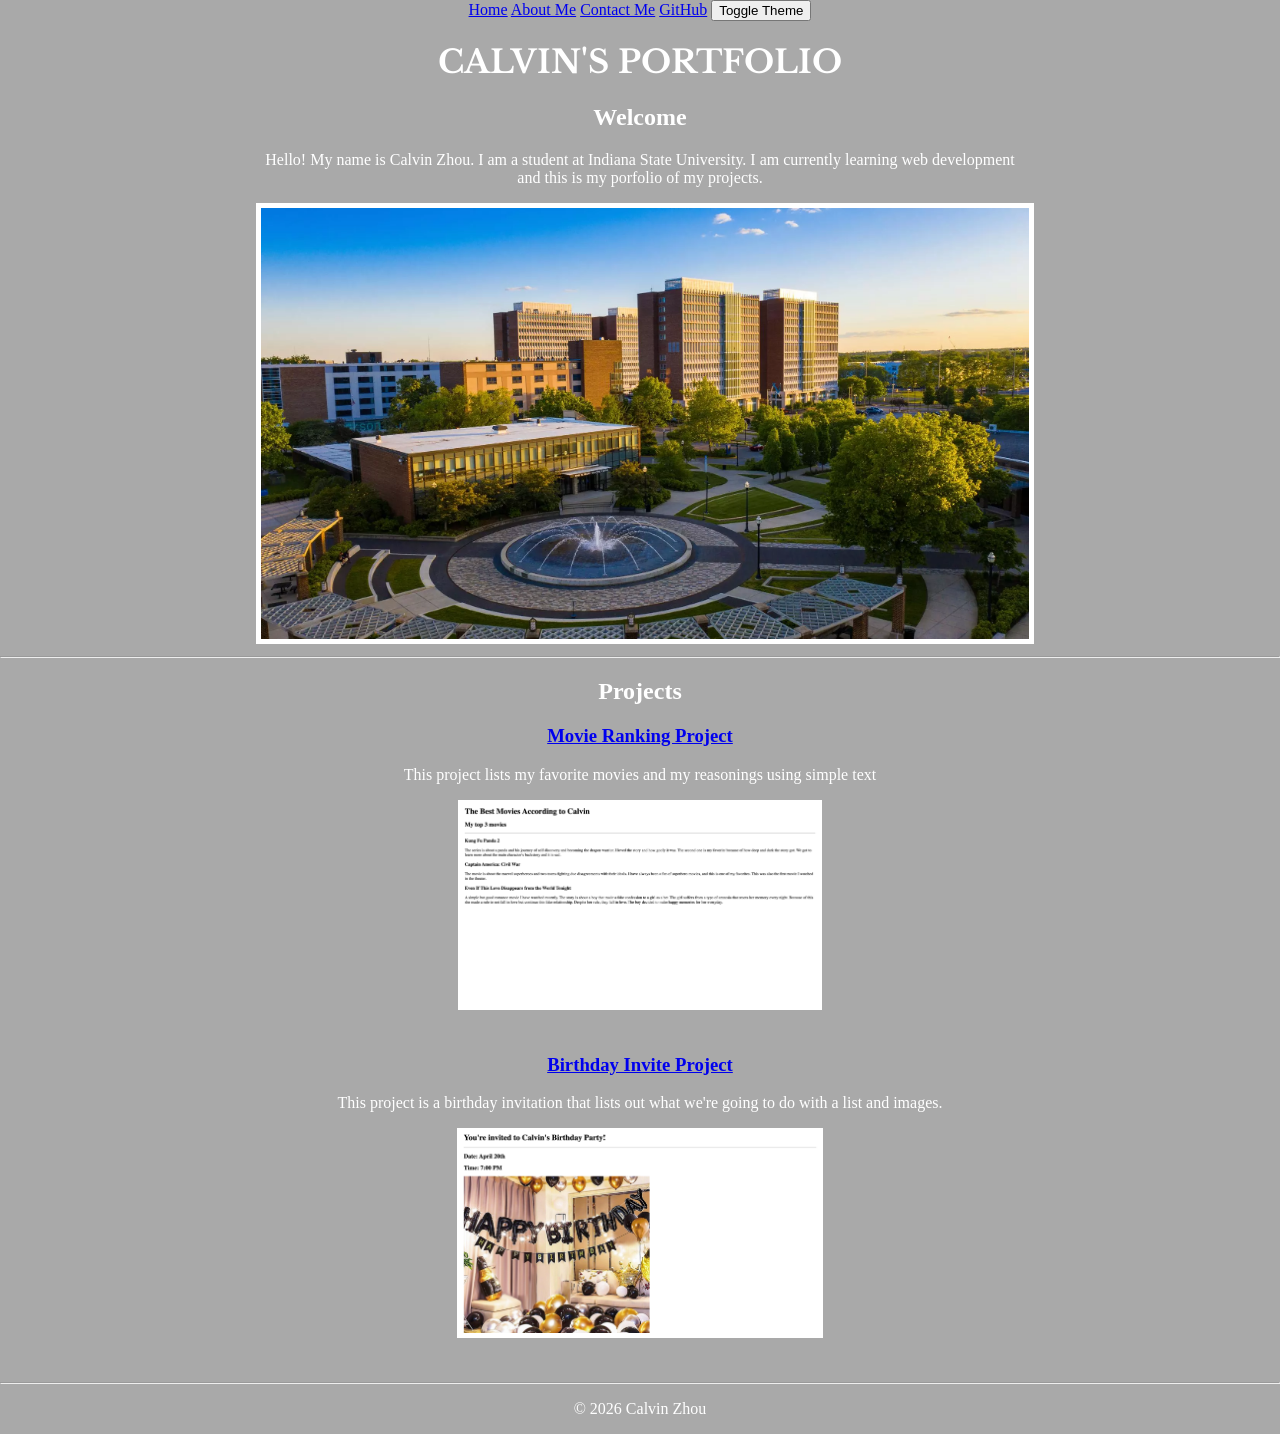
<file: index.html>
<!DOCTYPE html>
<html lang="en">
    <head>
        <title>Calvin's Portfolio</title>

        <link rel="preconnect" href="https://fonts.googleapis.com">
        <link rel="preconnect" href="https://fonts.gstatic.com" crossorigin>
        <link href="https://fonts.googleapis.com/css2?family=Libre+Baskerville:ital,wght@0,400..700;1,400..700&display=swap" rel="stylesheet">
        
        <link rel="stylesheet" href="style.css">
    </head>

    <body>
        <script src="index.js"></script>
        <div class="links">
            <a href="index.html">Home</a>
            <a href="./public/about-me.html">About Me</a>
            <a href="./public/contact-me.html">Contact Me</a>
            <a href="https://github.com/Calvin-Zhou364">GitHub</a>
            <button onclick="toggleMode()">Toggle Theme</button>
        </div>
        <div class="intro">
            <h1>Calvin's Portfolio</h1>
            <h2>Welcome</h2>
            <p>Hello! My name is Calvin Zhou. I am a student at Indiana State University. 
                I am currently learning web development and this is my porfolio of my projects.
            </p>
            <img src="./assets/images/isu-pic.png" alt="ISU picture">
        </div>
        <hr />
        <h2>Projects</h2>
        <ul>
            <li>
                <h3><a href="./public/movie-ranking.html">Movie Ranking Project</a></h3>
                <p>This project lists my favorite movies and my reasonings using simple text</p>
                <img src="./assets/images/movie-ranking.png" height="200" alt="Movie Ranking">
            </li>

            <li>
                <h3><a href="./public/birthday-invite.html">Birthday Invite Project</a></h3>
                <p>This project is a birthday invitation that lists out what we're going to do with a list and images.</p>
                <img src="./assets/images/birthday-invite.png" height="200" alt="Birthday Invite">
            </li>
        </ul>
        <hr />
        <footer>
            <p>© 2026 Calvin Zhou</p>
        </footer>
    </body>
</html>
</file>
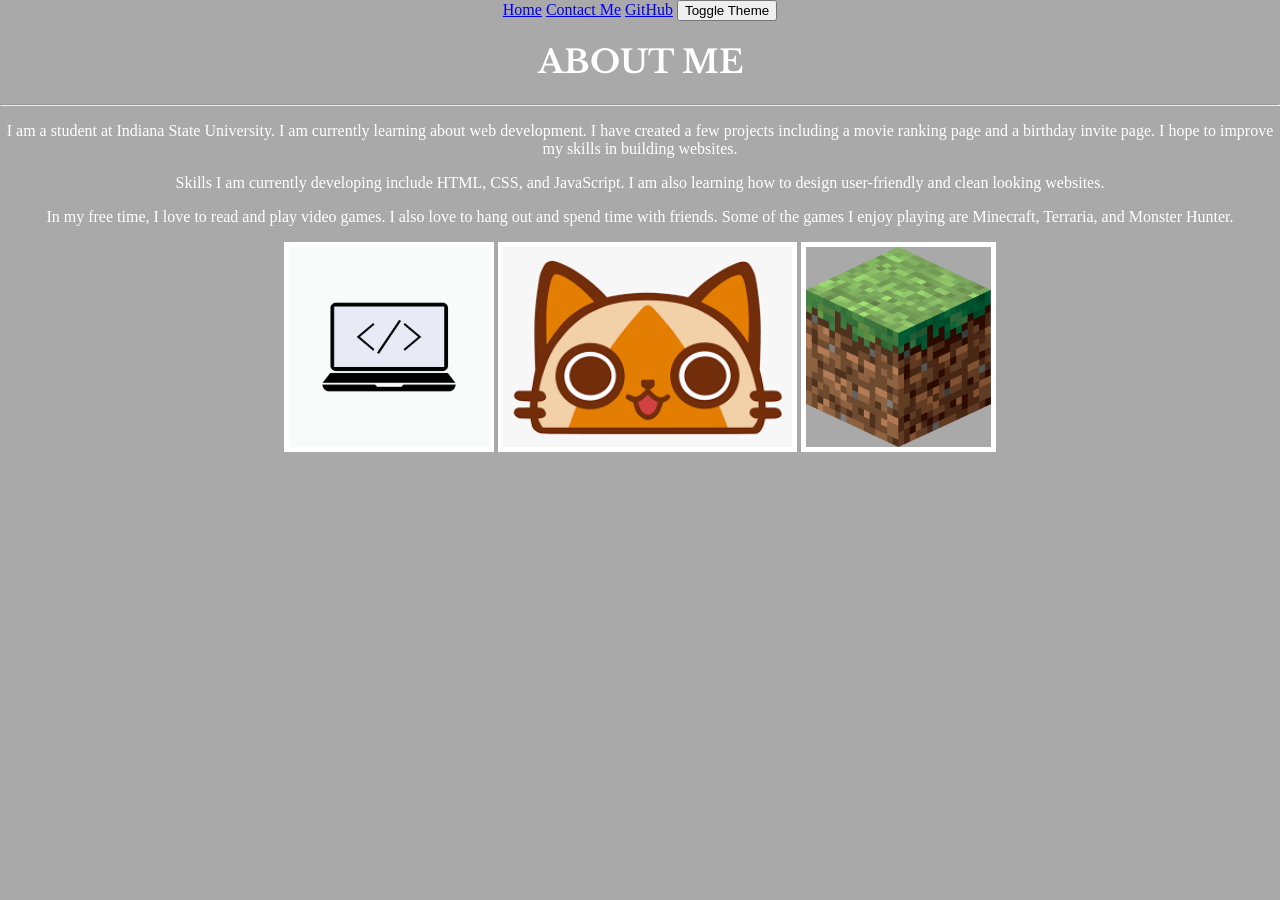
<file: public/about-me.html>
<!DOCTYPE html>
<html lang="en">
    <head>
        <title>About Me</title>

        <link rel="preconnect" href="https://fonts.googleapis.com">
        <link rel="preconnect" href="https://fonts.gstatic.com" crossorigin>
        <link href="https://fonts.googleapis.com/css2?family=Libre+Baskerville:ital,wght@0,400..700;1,400..700&display=swap" rel="stylesheet">
        
        <link rel="stylesheet" href="../style.css">
    </head>
    <body>
        <script src="../index.js"></script>
        <div class="links">
            <a href="../index.html">Home</a>
            <a href="contact-me.html">Contact Me</a>
            <a href="https://github.com/Calvin-Zhou364">GitHub</a>
            <button onclick="toggleMode()">Toggle Theme</button>
        </div>
        <h1>About Me</h1>
        <hr />
        <p>
            I am a student at Indiana State University. I am currently learning about web development.
            I have created a few projects including a movie ranking page and a birthday invite page.
            I hope to improve my skills in building websites.
        </p>
        <p>
            Skills I am currently developing include HTML, CSS, and JavaScript. I am also learning how to design
            user-friendly and clean looking websites.
        </p>
        <p>
            In my free time, I love to read and play video games.
            I also love to hang out and spend time with friends.
            Some of the games I enjoy playing are Minecraft, Terraria, and Monster Hunter.
        </p>
        <img src="../assets/images/pc-icon.png" height="200" alt="PC icon">
        <img src="../assets/images/mh-cat.png" height="200" alt="Monster Hunter Cat">
        <img src="../assets/images/mc-icon.png" height="200" alt="Minecraft icon">
    </body>
</html>
</file>
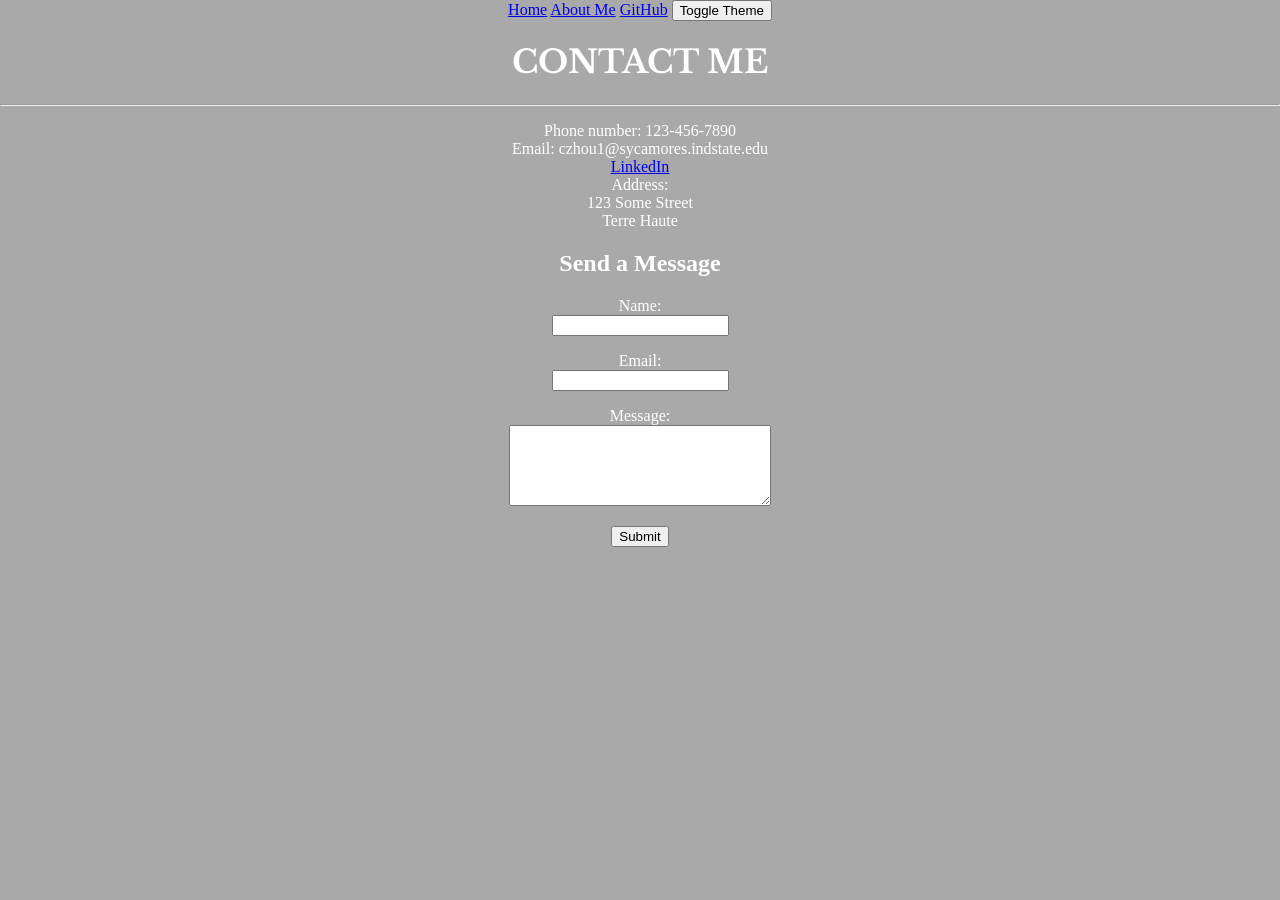
<file: public/contact-me.html>
<!DOCTYPE html>
<html lang="en">
    <head>
        <title>Contact Information</title>
        
        <link rel="preconnect" href="https://fonts.googleapis.com">
        <link rel="preconnect" href="https://fonts.gstatic.com" crossorigin>
        <link href="https://fonts.googleapis.com/css2?family=Libre+Baskerville:ital,wght@0,400..700;1,400..700&display=swap" rel="stylesheet">
        
        <link rel="stylesheet" href="../style.css">
    </head>
    <body>
        <script src="../index.js"></script>
        <div class="links">
            <a href="../index.html">Home</a>
            <a href="about-me.html">About Me</a>
            <a href="https://github.com/Calvin-Zhou364">GitHub</a>
            <button onclick="toggleMode()">Toggle Theme</button>
        </div>
        <h1>Contact Me</h1>
        <hr />
        <p>
            Phone number: 123-456-7890<br>
            Email: czhou1@sycamores.indstate.edu<br>
            <a href="https://www.linkedin.com">LinkedIn</a><br>
            Address:<br>
            123 Some Street<br>
            Terre Haute<br>
        </p>
        <h2>Send a Message</h2>

        <form>
            <p>
                Name:<br>
                <input type="text" name="name">
            </p>

            <p>
                Email:<br>
                <input type="email" name="email">
            </p>

            <p>
                Message:<br>
                <textarea name="message" rows="5" cols="30"></textarea>
            </p>

            <button type="button">Submit</button>
        </form>
    </body>
</html>
</file>
<file: style.css>
body {
    background-color: darkgray;
    text-align: center;
    color: white;
    margin: 0;
}

.intro {
    width: 60%;
    margin-left: 20%;
}

.intro img {
    width: 100%;
}

h1 {
    font-family: 'Libre Baskerville', serif;
    color: white;
    text-transform: uppercase;
}

img {
    border: 5px solid white;
}

ul {
    list-style-type: none;
    padding: 0;
}

li {
    margin-bottom: 40px;
}

.light-mode {
    background-color: white;
    color: black;
}

.light-mode h1 {
    color: black;
}

.light-mode img {
    border: 5px solid black;
}
</file>
